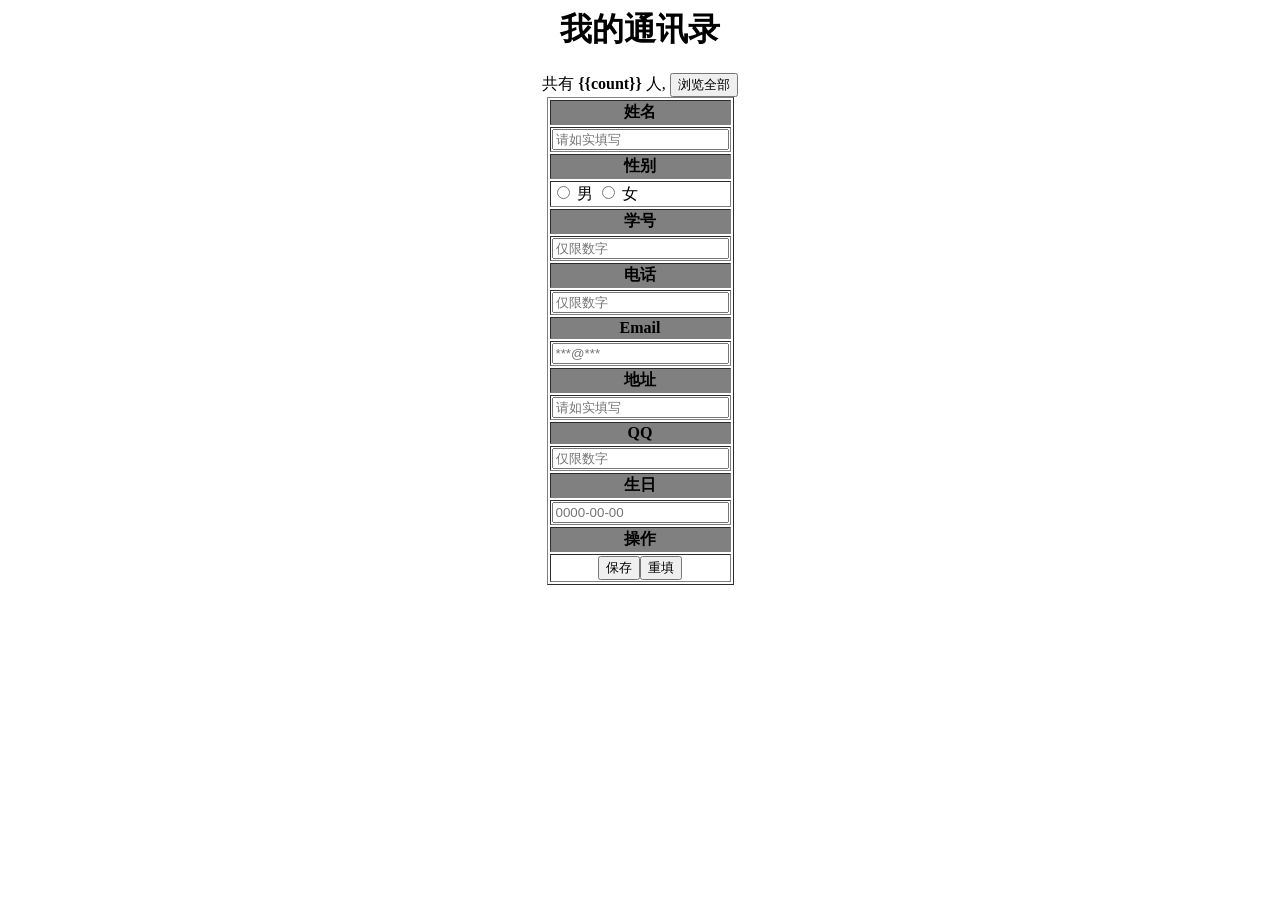
<file: lab3/addr_book/add_people.html>
<html>
<head><title>我的通讯录</title>
<title>我的通讯录</title>
<meta http-equiv="Content-Type" content="text/html; charset=utf-8">
<style type="text/css">
body {
	background-image: url(http://www.9-star.com.tw/photo/prt/4c%5B1-1%5D/p135549/200909101521.jpg);
}
</style>
</head>

<body>
<div align="center"><h1 style="font-style: normal; font-weight: 900;">我的通讯录</h1></div>
<div align="center">共有 <b>{{count}}</b> 人, <input type="button" value="浏览全部" onclick="location.href='/all_people/'"></div>

<form method = "post">
<table border=1 align="center">
    <tr bgcolor="gray">
        <th>姓名</th>
    </tr>
    <tr>
        <td><input name="name" type="text" placeholder="请如实填写"></td>
    </tr> 
    <tr bgcolor="gray">
        <th>性别</th>
    </tr>
    <tr>      
        <td><input name="sex" type="radio" value="M"> 男 <input name="sex" type="radio" value="F"> 女 </td>
    </tr> 
    <tr bgcolor="gray">
        <th>学号</th>
    </tr>
    <tr>
        <td><input name="number" type="text" pattern="[0-9]*" placeholder="仅限数字" ></td>
    </tr>
    <tr bgcolor="gray">
        <th>电话</th>
    </tr>
    <tr>        
        <td><input name="phone" type="text" pattern="[0-9]*" placeholder="仅限数字" ></td>
    </tr>
    <tr bgcolor="gray">
        <th>Email</th>
    </tr>
    <tr>        
        <td><input name="email" type="text" placeholder="***@***"></td>
    </tr>
    <tr bgcolor="gray">
        <th>地址</th>
    </tr>
    <tr>
        <td><input name="address" type="text" placeholder="请如实填写"></td>
    </tr>
    <tr bgcolor="gray">
        <th>QQ</th>
    </tr>
    <tr>       
        <td><input name="qq" type="text" pattern="[0-9]*" placeholder="仅限数字" ></td>
    </tr>
    <tr bgcolor="gray">
        <th>生日</th>
    </tr>
    <tr>
        <td><input name="birthday" type="text" pattern="\d{4}-\d{2}-\d{2}" placeholder="0000-00-00"></td>
    </tr>
    <tr bgcolor="gray">
        <th>操作</th>
    </tr>
    <tr>
        <td align="center"><input type="submit" value="保存"><input type="reset" value="重填"></td>
    </tr>
</table>
</form>

</body>
<html>
</file>
